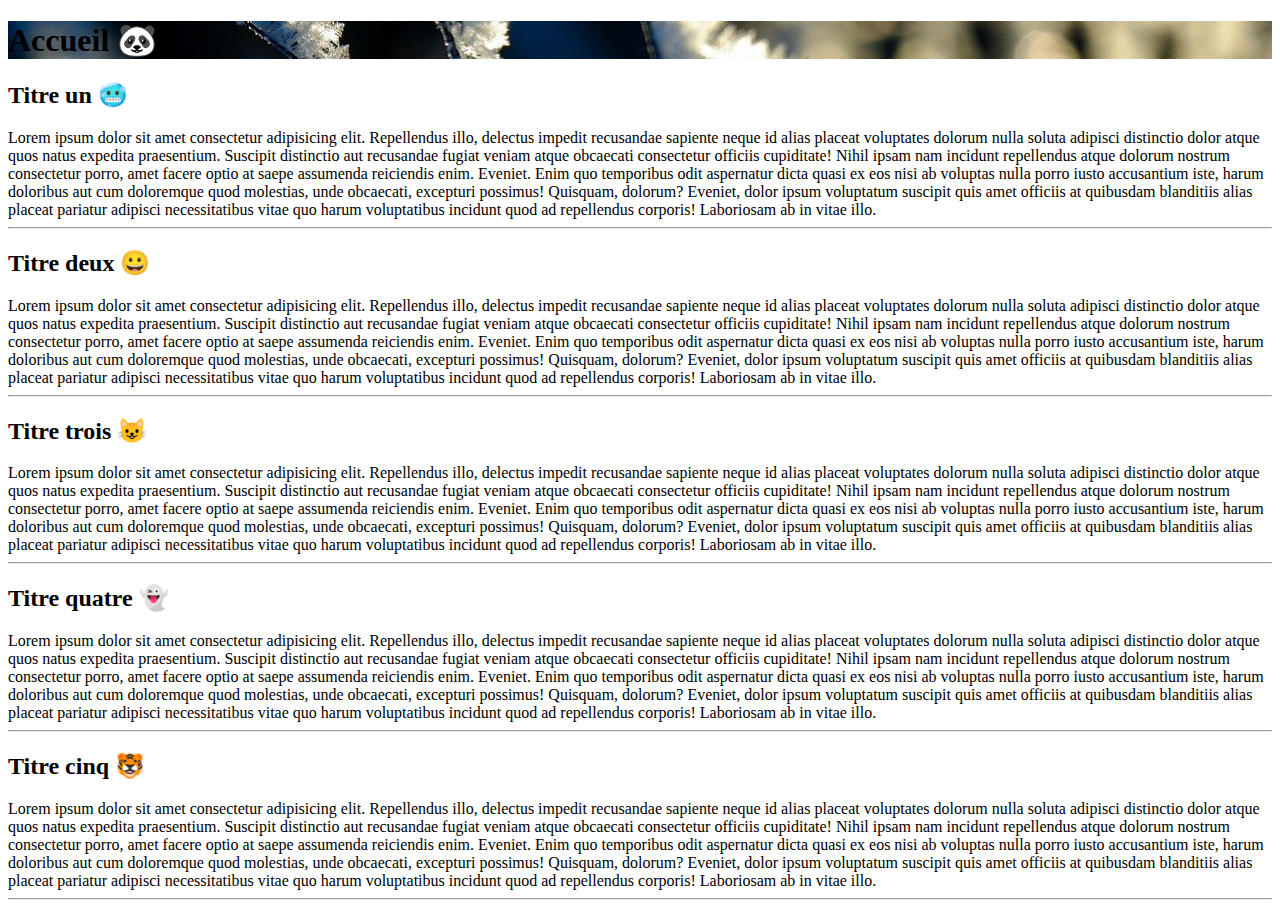
<file: index.html>
<!doctype html>
<html lang="en">
  <head>
    <meta charset="utf-8">
    <meta name="viewport" content="width=device-width, initial-scale=1">
    <title>Bootstrap demo</title>
    <link href="https://cdn.jsdelivr.net/npm/bootstrap@5.3.2/dist/css/bootstrap.min.css" rel="stylesheet" integrity="sha384-T3c6CoIi6uLrA9TneNEoa7RxnatzjcDSCmG1MXxSR1GAsXEV/Dwwykc2MPK8M2HN" crossorigin="anonymous">
    <link rel="stylesheet" href="css/style.css">
  </head>
  <body>
    <header class="p-5 bg-success text-white">
        <h1 class="p-3 text-center">Accueil 🐼</h1>
    </header>
    <div class="container mt-5 border p-3">
        <div class="row">
            <div class="col-12">
                <h2>Titre un 🥶</h2>
                Lorem ipsum dolor sit amet consectetur adipisicing elit. Repellendus illo, delectus impedit recusandae sapiente neque id alias placeat voluptates dolorum nulla soluta adipisci distinctio dolor atque quos natus expedita praesentium.
                Suscipit distinctio aut recusandae fugiat veniam atque obcaecati consectetur officiis cupiditate! Nihil ipsam nam incidunt repellendus atque dolorum nostrum consectetur porro, amet facere optio at saepe assumenda reiciendis enim. Eveniet.
                Enim quo temporibus odit aspernatur dicta quasi ex eos nisi ab voluptas nulla porro iusto accusantium iste, harum doloribus aut cum doloremque quod molestias, unde obcaecati, excepturi possimus! Quisquam, dolorum?
                Eveniet, dolor ipsum voluptatum suscipit quis amet officiis at quibusdam blanditiis alias placeat pariatur adipisci necessitatibus vitae quo harum voluptatibus incidunt quod ad repellendus corporis! Laboriosam ab in vitae illo.<hr>
                <h2>Titre deux 😀</h2>
                Lorem ipsum dolor sit amet consectetur adipisicing elit. Repellendus illo, delectus impedit recusandae sapiente neque id alias placeat voluptates dolorum nulla soluta adipisci distinctio dolor atque quos natus expedita praesentium.
                Suscipit distinctio aut recusandae fugiat veniam atque obcaecati consectetur officiis cupiditate! Nihil ipsam nam incidunt repellendus atque dolorum nostrum consectetur porro, amet facere optio at saepe assumenda reiciendis enim. Eveniet.
                Enim quo temporibus odit aspernatur dicta quasi ex eos nisi ab voluptas nulla porro iusto accusantium iste, harum doloribus aut cum doloremque quod molestias, unde obcaecati, excepturi possimus! Quisquam, dolorum?
                Eveniet, dolor ipsum voluptatum suscipit quis amet officiis at quibusdam blanditiis alias placeat pariatur adipisci necessitatibus vitae quo harum voluptatibus incidunt quod ad repellendus corporis! Laboriosam ab in vitae illo.<hr>
                <h2>Titre trois 😺</h2>
                Lorem ipsum dolor sit amet consectetur adipisicing elit. Repellendus illo, delectus impedit recusandae sapiente neque id alias placeat voluptates dolorum nulla soluta adipisci distinctio dolor atque quos natus expedita praesentium.
                Suscipit distinctio aut recusandae fugiat veniam atque obcaecati consectetur officiis cupiditate! Nihil ipsam nam incidunt repellendus atque dolorum nostrum consectetur porro, amet facere optio at saepe assumenda reiciendis enim. Eveniet.
                Enim quo temporibus odit aspernatur dicta quasi ex eos nisi ab voluptas nulla porro iusto accusantium iste, harum doloribus aut cum doloremque quod molestias, unde obcaecati, excepturi possimus! Quisquam, dolorum?
                Eveniet, dolor ipsum voluptatum suscipit quis amet officiis at quibusdam blanditiis alias placeat pariatur adipisci necessitatibus vitae quo harum voluptatibus incidunt quod ad repellendus corporis! Laboriosam ab in vitae illo.<hr>
                <h2>Titre quatre 👻</h2>
                Lorem ipsum dolor sit amet consectetur adipisicing elit. Repellendus illo, delectus impedit recusandae sapiente neque id alias placeat voluptates dolorum nulla soluta adipisci distinctio dolor atque quos natus expedita praesentium.
                Suscipit distinctio aut recusandae fugiat veniam atque obcaecati consectetur officiis cupiditate! Nihil ipsam nam incidunt repellendus atque dolorum nostrum consectetur porro, amet facere optio at saepe assumenda reiciendis enim. Eveniet.
                Enim quo temporibus odit aspernatur dicta quasi ex eos nisi ab voluptas nulla porro iusto accusantium iste, harum doloribus aut cum doloremque quod molestias, unde obcaecati, excepturi possimus! Quisquam, dolorum?
                Eveniet, dolor ipsum voluptatum suscipit quis amet officiis at quibusdam blanditiis alias placeat pariatur adipisci necessitatibus vitae quo harum voluptatibus incidunt quod ad repellendus corporis! Laboriosam ab in vitae illo.<hr>
                <h2>Titre cinq 🐯</h2>
                Lorem ipsum dolor sit amet consectetur adipisicing elit. Repellendus illo, delectus impedit recusandae sapiente neque id alias placeat voluptates dolorum nulla soluta adipisci distinctio dolor atque quos natus expedita praesentium.
                Suscipit distinctio aut recusandae fugiat veniam atque obcaecati consectetur officiis cupiditate! Nihil ipsam nam incidunt repellendus atque dolorum nostrum consectetur porro, amet facere optio at saepe assumenda reiciendis enim. Eveniet.
                Enim quo temporibus odit aspernatur dicta quasi ex eos nisi ab voluptas nulla porro iusto accusantium iste, harum doloribus aut cum doloremque quod molestias, unde obcaecati, excepturi possimus! Quisquam, dolorum?
                Eveniet, dolor ipsum voluptatum suscipit quis amet officiis at quibusdam blanditiis alias placeat pariatur adipisci necessitatibus vitae quo harum voluptatibus incidunt quod ad repellendus corporis! Laboriosam ab in vitae illo.<hr>
            </div>
        </div>
    </div>
    <script src="https://cdn.jsdelivr.net/npm/bootstrap@5.3.2/dist/js/bootstrap.bundle.min.js" integrity="sha384-C6RzsynM9kWDrMNeT87bh95OGNyZPhcTNXj1NW7RuBCsyN/o0jlpcV8Qyq46cDfL" crossorigin="anonymous"></script>
  </body>
</html>
</file>
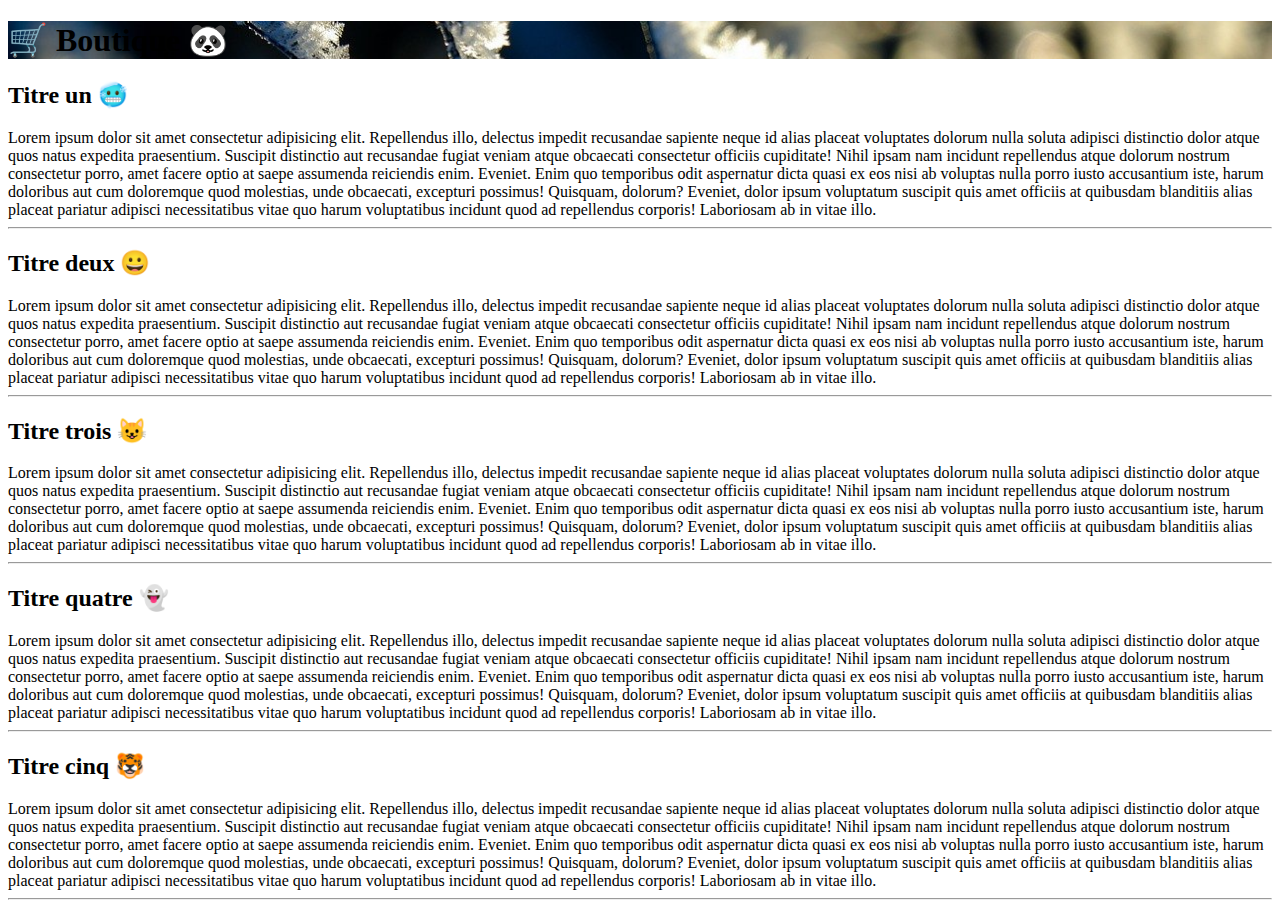
<file: boutique.html>
<!doctype html>
<html lang="en">
  <head>
    <meta charset="utf-8">
    <meta name="viewport" content="width=device-width, initial-scale=1">
    <title>Bootstrap demo</title>
    <link href="https://cdn.jsdelivr.net/npm/bootstrap@5.3.2/dist/css/bootstrap.min.css" rel="stylesheet" integrity="sha384-T3c6CoIi6uLrA9TneNEoa7RxnatzjcDSCmG1MXxSR1GAsXEV/Dwwykc2MPK8M2HN" crossorigin="anonymous">
    <link rel="stylesheet" href="css/style.css">
  </head>
  <body>
    <header class="p-5 bg-warning text-white">
        <h1 class="p-3 text-center">🛒 Boutique 🐼</h1>
    </header>
    <div class="container mt-5 border p-3">
        <div class="row">
            <div class="col-12">
                <h2>Titre un 🥶</h2>
                Lorem ipsum dolor sit amet consectetur adipisicing elit. Repellendus illo, delectus impedit recusandae sapiente neque id alias placeat voluptates dolorum nulla soluta adipisci distinctio dolor atque quos natus expedita praesentium.
                Suscipit distinctio aut recusandae fugiat veniam atque obcaecati consectetur officiis cupiditate! Nihil ipsam nam incidunt repellendus atque dolorum nostrum consectetur porro, amet facere optio at saepe assumenda reiciendis enim. Eveniet.
                Enim quo temporibus odit aspernatur dicta quasi ex eos nisi ab voluptas nulla porro iusto accusantium iste, harum doloribus aut cum doloremque quod molestias, unde obcaecati, excepturi possimus! Quisquam, dolorum?
                Eveniet, dolor ipsum voluptatum suscipit quis amet officiis at quibusdam blanditiis alias placeat pariatur adipisci necessitatibus vitae quo harum voluptatibus incidunt quod ad repellendus corporis! Laboriosam ab in vitae illo.<hr>
                <h2>Titre deux 😀</h2>
                Lorem ipsum dolor sit amet consectetur adipisicing elit. Repellendus illo, delectus impedit recusandae sapiente neque id alias placeat voluptates dolorum nulla soluta adipisci distinctio dolor atque quos natus expedita praesentium.
                Suscipit distinctio aut recusandae fugiat veniam atque obcaecati consectetur officiis cupiditate! Nihil ipsam nam incidunt repellendus atque dolorum nostrum consectetur porro, amet facere optio at saepe assumenda reiciendis enim. Eveniet.
                Enim quo temporibus odit aspernatur dicta quasi ex eos nisi ab voluptas nulla porro iusto accusantium iste, harum doloribus aut cum doloremque quod molestias, unde obcaecati, excepturi possimus! Quisquam, dolorum?
                Eveniet, dolor ipsum voluptatum suscipit quis amet officiis at quibusdam blanditiis alias placeat pariatur adipisci necessitatibus vitae quo harum voluptatibus incidunt quod ad repellendus corporis! Laboriosam ab in vitae illo.<hr>
                <h2>Titre trois 😺</h2>
                Lorem ipsum dolor sit amet consectetur adipisicing elit. Repellendus illo, delectus impedit recusandae sapiente neque id alias placeat voluptates dolorum nulla soluta adipisci distinctio dolor atque quos natus expedita praesentium.
                Suscipit distinctio aut recusandae fugiat veniam atque obcaecati consectetur officiis cupiditate! Nihil ipsam nam incidunt repellendus atque dolorum nostrum consectetur porro, amet facere optio at saepe assumenda reiciendis enim. Eveniet.
                Enim quo temporibus odit aspernatur dicta quasi ex eos nisi ab voluptas nulla porro iusto accusantium iste, harum doloribus aut cum doloremque quod molestias, unde obcaecati, excepturi possimus! Quisquam, dolorum?
                Eveniet, dolor ipsum voluptatum suscipit quis amet officiis at quibusdam blanditiis alias placeat pariatur adipisci necessitatibus vitae quo harum voluptatibus incidunt quod ad repellendus corporis! Laboriosam ab in vitae illo.<hr>
                <h2>Titre quatre 👻</h2>
                Lorem ipsum dolor sit amet consectetur adipisicing elit. Repellendus illo, delectus impedit recusandae sapiente neque id alias placeat voluptates dolorum nulla soluta adipisci distinctio dolor atque quos natus expedita praesentium.
                Suscipit distinctio aut recusandae fugiat veniam atque obcaecati consectetur officiis cupiditate! Nihil ipsam nam incidunt repellendus atque dolorum nostrum consectetur porro, amet facere optio at saepe assumenda reiciendis enim. Eveniet.
                Enim quo temporibus odit aspernatur dicta quasi ex eos nisi ab voluptas nulla porro iusto accusantium iste, harum doloribus aut cum doloremque quod molestias, unde obcaecati, excepturi possimus! Quisquam, dolorum?
                Eveniet, dolor ipsum voluptatum suscipit quis amet officiis at quibusdam blanditiis alias placeat pariatur adipisci necessitatibus vitae quo harum voluptatibus incidunt quod ad repellendus corporis! Laboriosam ab in vitae illo.<hr>
                <h2>Titre cinq 🐯</h2>
                Lorem ipsum dolor sit amet consectetur adipisicing elit. Repellendus illo, delectus impedit recusandae sapiente neque id alias placeat voluptates dolorum nulla soluta adipisci distinctio dolor atque quos natus expedita praesentium.
                Suscipit distinctio aut recusandae fugiat veniam atque obcaecati consectetur officiis cupiditate! Nihil ipsam nam incidunt repellendus atque dolorum nostrum consectetur porro, amet facere optio at saepe assumenda reiciendis enim. Eveniet.
                Enim quo temporibus odit aspernatur dicta quasi ex eos nisi ab voluptas nulla porro iusto accusantium iste, harum doloribus aut cum doloremque quod molestias, unde obcaecati, excepturi possimus! Quisquam, dolorum?
                Eveniet, dolor ipsum voluptatum suscipit quis amet officiis at quibusdam blanditiis alias placeat pariatur adipisci necessitatibus vitae quo harum voluptatibus incidunt quod ad repellendus corporis! Laboriosam ab in vitae illo.<hr>
            </div>
        </div>
    </div>
    <script src="https://cdn.jsdelivr.net/npm/bootstrap@5.3.2/dist/js/bootstrap.bundle.min.js" integrity="sha384-C6RzsynM9kWDrMNeT87bh95OGNyZPhcTNXj1NW7RuBCsyN/o0jlpcV8Qyq46cDfL" crossorigin="anonymous"></script>
  </body>
</html>
</file>
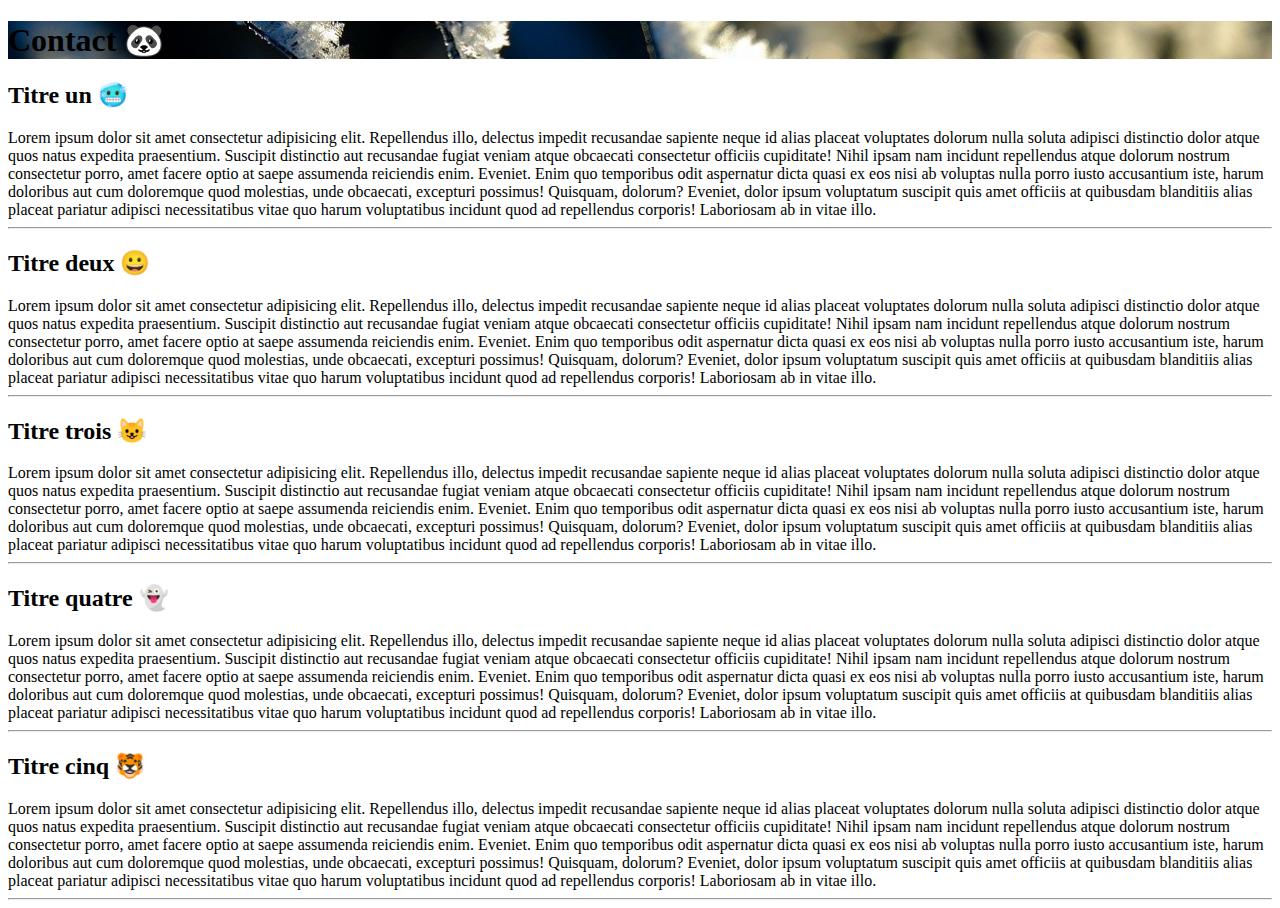
<file: contact.html>
<!doctype html>
<html lang="en">
  <head>
    <meta charset="utf-8">
    <meta name="viewport" content="width=device-width, initial-scale=1">
    <title>Bootstrap demo</title>
    <link href="https://cdn.jsdelivr.net/npm/bootstrap@5.3.2/dist/css/bootstrap.min.css" rel="stylesheet" integrity="sha384-T3c6CoIi6uLrA9TneNEoa7RxnatzjcDSCmG1MXxSR1GAsXEV/Dwwykc2MPK8M2HN" crossorigin="anonymous">
    <link rel="stylesheet" href="css/style.css">
  </head>
  <body>
    <header class="p-5 bg-dark text-white">
        <h1 class="p-3 text-center">Contact 🐼</h1>
    </header>
    <div class="container mt-5 border p-3">
        <div class="row">
            <div class="col-12">
                <h2>Titre un 🥶</h2>
                Lorem ipsum dolor sit amet consectetur adipisicing elit. Repellendus illo, delectus impedit recusandae sapiente neque id alias placeat voluptates dolorum nulla soluta adipisci distinctio dolor atque quos natus expedita praesentium.
                Suscipit distinctio aut recusandae fugiat veniam atque obcaecati consectetur officiis cupiditate! Nihil ipsam nam incidunt repellendus atque dolorum nostrum consectetur porro, amet facere optio at saepe assumenda reiciendis enim. Eveniet.
                Enim quo temporibus odit aspernatur dicta quasi ex eos nisi ab voluptas nulla porro iusto accusantium iste, harum doloribus aut cum doloremque quod molestias, unde obcaecati, excepturi possimus! Quisquam, dolorum?
                Eveniet, dolor ipsum voluptatum suscipit quis amet officiis at quibusdam blanditiis alias placeat pariatur adipisci necessitatibus vitae quo harum voluptatibus incidunt quod ad repellendus corporis! Laboriosam ab in vitae illo.<hr>
                <h2>Titre deux 😀</h2>
                Lorem ipsum dolor sit amet consectetur adipisicing elit. Repellendus illo, delectus impedit recusandae sapiente neque id alias placeat voluptates dolorum nulla soluta adipisci distinctio dolor atque quos natus expedita praesentium.
                Suscipit distinctio aut recusandae fugiat veniam atque obcaecati consectetur officiis cupiditate! Nihil ipsam nam incidunt repellendus atque dolorum nostrum consectetur porro, amet facere optio at saepe assumenda reiciendis enim. Eveniet.
                Enim quo temporibus odit aspernatur dicta quasi ex eos nisi ab voluptas nulla porro iusto accusantium iste, harum doloribus aut cum doloremque quod molestias, unde obcaecati, excepturi possimus! Quisquam, dolorum?
                Eveniet, dolor ipsum voluptatum suscipit quis amet officiis at quibusdam blanditiis alias placeat pariatur adipisci necessitatibus vitae quo harum voluptatibus incidunt quod ad repellendus corporis! Laboriosam ab in vitae illo.<hr>
                <h2>Titre trois 😺</h2>
                Lorem ipsum dolor sit amet consectetur adipisicing elit. Repellendus illo, delectus impedit recusandae sapiente neque id alias placeat voluptates dolorum nulla soluta adipisci distinctio dolor atque quos natus expedita praesentium.
                Suscipit distinctio aut recusandae fugiat veniam atque obcaecati consectetur officiis cupiditate! Nihil ipsam nam incidunt repellendus atque dolorum nostrum consectetur porro, amet facere optio at saepe assumenda reiciendis enim. Eveniet.
                Enim quo temporibus odit aspernatur dicta quasi ex eos nisi ab voluptas nulla porro iusto accusantium iste, harum doloribus aut cum doloremque quod molestias, unde obcaecati, excepturi possimus! Quisquam, dolorum?
                Eveniet, dolor ipsum voluptatum suscipit quis amet officiis at quibusdam blanditiis alias placeat pariatur adipisci necessitatibus vitae quo harum voluptatibus incidunt quod ad repellendus corporis! Laboriosam ab in vitae illo.<hr>
                <h2>Titre quatre 👻</h2>
                Lorem ipsum dolor sit amet consectetur adipisicing elit. Repellendus illo, delectus impedit recusandae sapiente neque id alias placeat voluptates dolorum nulla soluta adipisci distinctio dolor atque quos natus expedita praesentium.
                Suscipit distinctio aut recusandae fugiat veniam atque obcaecati consectetur officiis cupiditate! Nihil ipsam nam incidunt repellendus atque dolorum nostrum consectetur porro, amet facere optio at saepe assumenda reiciendis enim. Eveniet.
                Enim quo temporibus odit aspernatur dicta quasi ex eos nisi ab voluptas nulla porro iusto accusantium iste, harum doloribus aut cum doloremque quod molestias, unde obcaecati, excepturi possimus! Quisquam, dolorum?
                Eveniet, dolor ipsum voluptatum suscipit quis amet officiis at quibusdam blanditiis alias placeat pariatur adipisci necessitatibus vitae quo harum voluptatibus incidunt quod ad repellendus corporis! Laboriosam ab in vitae illo.<hr>
                <h2>Titre cinq 🐯</h2>
                Lorem ipsum dolor sit amet consectetur adipisicing elit. Repellendus illo, delectus impedit recusandae sapiente neque id alias placeat voluptates dolorum nulla soluta adipisci distinctio dolor atque quos natus expedita praesentium.
                Suscipit distinctio aut recusandae fugiat veniam atque obcaecati consectetur officiis cupiditate! Nihil ipsam nam incidunt repellendus atque dolorum nostrum consectetur porro, amet facere optio at saepe assumenda reiciendis enim. Eveniet.
                Enim quo temporibus odit aspernatur dicta quasi ex eos nisi ab voluptas nulla porro iusto accusantium iste, harum doloribus aut cum doloremque quod molestias, unde obcaecati, excepturi possimus! Quisquam, dolorum?
                Eveniet, dolor ipsum voluptatum suscipit quis amet officiis at quibusdam blanditiis alias placeat pariatur adipisci necessitatibus vitae quo harum voluptatibus incidunt quod ad repellendus corporis! Laboriosam ab in vitae illo.<hr>
            </div>
        </div>
    </div>
    <script src="https://cdn.jsdelivr.net/npm/bootstrap@5.3.2/dist/js/bootstrap.bundle.min.js" integrity="sha384-C6RzsynM9kWDrMNeT87bh95OGNyZPhcTNXj1NW7RuBCsyN/o0jlpcV8Qyq46cDfL" crossorigin="anonymous"></script>
  </body>
</html>
</file>
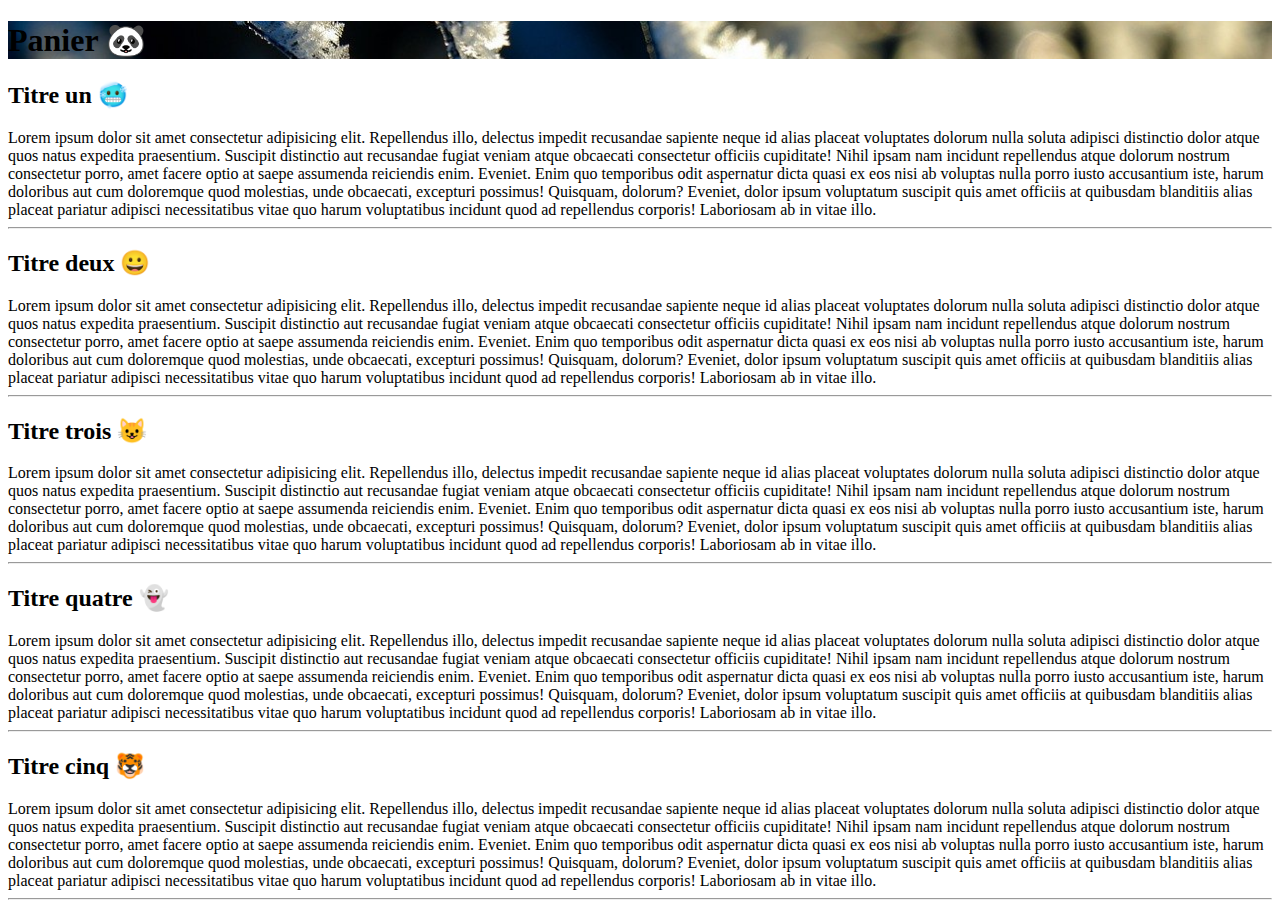
<file: panier.html>
<!doctype html>
<html lang="en">
  <head>
    <meta charset="utf-8">
    <meta name="viewport" content="width=device-width, initial-scale=1">
    <title>Bootstrap demo</title>
    <link href="https://cdn.jsdelivr.net/npm/bootstrap@5.3.2/dist/css/bootstrap.min.css" rel="stylesheet" integrity="sha384-T3c6CoIi6uLrA9TneNEoa7RxnatzjcDSCmG1MXxSR1GAsXEV/Dwwykc2MPK8M2HN" crossorigin="anonymous">
    <link rel="stylesheet" href="css/style.css">
  </head>
  <body>
    <header class="p-5 bg-primary text-white">
        <h1 class="p-3 text-center">Panier 🐼</h1>
    </header>
    <div class="container mt-5 border p-3">
        <div class="row">
            <div class="col-12">
                <h2>Titre un 🥶</h2>
                Lorem ipsum dolor sit amet consectetur adipisicing elit. Repellendus illo, delectus impedit recusandae sapiente neque id alias placeat voluptates dolorum nulla soluta adipisci distinctio dolor atque quos natus expedita praesentium.
                Suscipit distinctio aut recusandae fugiat veniam atque obcaecati consectetur officiis cupiditate! Nihil ipsam nam incidunt repellendus atque dolorum nostrum consectetur porro, amet facere optio at saepe assumenda reiciendis enim. Eveniet.
                Enim quo temporibus odit aspernatur dicta quasi ex eos nisi ab voluptas nulla porro iusto accusantium iste, harum doloribus aut cum doloremque quod molestias, unde obcaecati, excepturi possimus! Quisquam, dolorum?
                Eveniet, dolor ipsum voluptatum suscipit quis amet officiis at quibusdam blanditiis alias placeat pariatur adipisci necessitatibus vitae quo harum voluptatibus incidunt quod ad repellendus corporis! Laboriosam ab in vitae illo.<hr>
                <h2>Titre deux 😀</h2>
                Lorem ipsum dolor sit amet consectetur adipisicing elit. Repellendus illo, delectus impedit recusandae sapiente neque id alias placeat voluptates dolorum nulla soluta adipisci distinctio dolor atque quos natus expedita praesentium.
                Suscipit distinctio aut recusandae fugiat veniam atque obcaecati consectetur officiis cupiditate! Nihil ipsam nam incidunt repellendus atque dolorum nostrum consectetur porro, amet facere optio at saepe assumenda reiciendis enim. Eveniet.
                Enim quo temporibus odit aspernatur dicta quasi ex eos nisi ab voluptas nulla porro iusto accusantium iste, harum doloribus aut cum doloremque quod molestias, unde obcaecati, excepturi possimus! Quisquam, dolorum?
                Eveniet, dolor ipsum voluptatum suscipit quis amet officiis at quibusdam blanditiis alias placeat pariatur adipisci necessitatibus vitae quo harum voluptatibus incidunt quod ad repellendus corporis! Laboriosam ab in vitae illo.<hr>
                <h2>Titre trois 😺</h2>
                Lorem ipsum dolor sit amet consectetur adipisicing elit. Repellendus illo, delectus impedit recusandae sapiente neque id alias placeat voluptates dolorum nulla soluta adipisci distinctio dolor atque quos natus expedita praesentium.
                Suscipit distinctio aut recusandae fugiat veniam atque obcaecati consectetur officiis cupiditate! Nihil ipsam nam incidunt repellendus atque dolorum nostrum consectetur porro, amet facere optio at saepe assumenda reiciendis enim. Eveniet.
                Enim quo temporibus odit aspernatur dicta quasi ex eos nisi ab voluptas nulla porro iusto accusantium iste, harum doloribus aut cum doloremque quod molestias, unde obcaecati, excepturi possimus! Quisquam, dolorum?
                Eveniet, dolor ipsum voluptatum suscipit quis amet officiis at quibusdam blanditiis alias placeat pariatur adipisci necessitatibus vitae quo harum voluptatibus incidunt quod ad repellendus corporis! Laboriosam ab in vitae illo.<hr>
                <h2>Titre quatre 👻</h2>
                Lorem ipsum dolor sit amet consectetur adipisicing elit. Repellendus illo, delectus impedit recusandae sapiente neque id alias placeat voluptates dolorum nulla soluta adipisci distinctio dolor atque quos natus expedita praesentium.
                Suscipit distinctio aut recusandae fugiat veniam atque obcaecati consectetur officiis cupiditate! Nihil ipsam nam incidunt repellendus atque dolorum nostrum consectetur porro, amet facere optio at saepe assumenda reiciendis enim. Eveniet.
                Enim quo temporibus odit aspernatur dicta quasi ex eos nisi ab voluptas nulla porro iusto accusantium iste, harum doloribus aut cum doloremque quod molestias, unde obcaecati, excepturi possimus! Quisquam, dolorum?
                Eveniet, dolor ipsum voluptatum suscipit quis amet officiis at quibusdam blanditiis alias placeat pariatur adipisci necessitatibus vitae quo harum voluptatibus incidunt quod ad repellendus corporis! Laboriosam ab in vitae illo.<hr>
                <h2>Titre cinq 🐯</h2>
                Lorem ipsum dolor sit amet consectetur adipisicing elit. Repellendus illo, delectus impedit recusandae sapiente neque id alias placeat voluptates dolorum nulla soluta adipisci distinctio dolor atque quos natus expedita praesentium.
                Suscipit distinctio aut recusandae fugiat veniam atque obcaecati consectetur officiis cupiditate! Nihil ipsam nam incidunt repellendus atque dolorum nostrum consectetur porro, amet facere optio at saepe assumenda reiciendis enim. Eveniet.
                Enim quo temporibus odit aspernatur dicta quasi ex eos nisi ab voluptas nulla porro iusto accusantium iste, harum doloribus aut cum doloremque quod molestias, unde obcaecati, excepturi possimus! Quisquam, dolorum?
                Eveniet, dolor ipsum voluptatum suscipit quis amet officiis at quibusdam blanditiis alias placeat pariatur adipisci necessitatibus vitae quo harum voluptatibus incidunt quod ad repellendus corporis! Laboriosam ab in vitae illo.<hr>
            </div>
        </div>
    </div>
    <script src="https://cdn.jsdelivr.net/npm/bootstrap@5.3.2/dist/js/bootstrap.bundle.min.js" integrity="sha384-C6RzsynM9kWDrMNeT87bh95OGNyZPhcTNXj1NW7RuBCsyN/o0jlpcV8Qyq46cDfL" crossorigin="anonymous"></script>
  </body>
</html>
</file>
<file: css/style.css>
header {
    background: #333 url('../img/branch-8419709_1280.jpg') no-repeat;
    background-size: cover;
}
</file>
